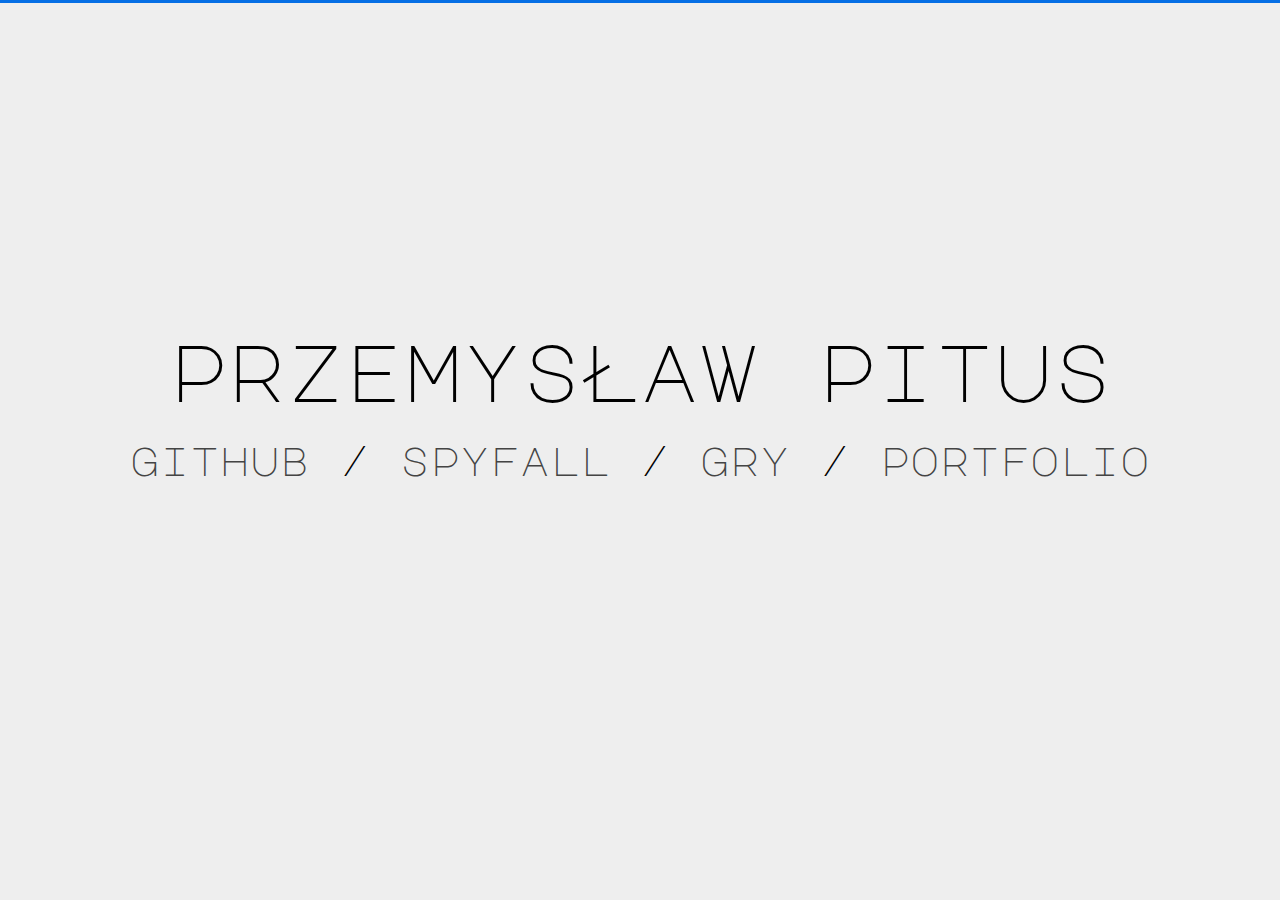
<file: index.html>
<!DOCTYPE html>
<html>
	<head>
		<link rel="stylesheet" type="text/css" href="main.css">
		<link rel="stylesheet" type="text/css" href="home.css">
		<link rel="icon" href="./images/favicon.ico" type="image/gif" sizes="16x16">
		<title>Przemysław Pitus</title>
		<meta charset="UTF-8">
	</head>
	<body>
		<div id="content">
			<div id="header">
				Przemysław Pitus
			</div>
			<div id="links">
				<a href="https://github.com/MagicznyCzarodziej">GitHub</a> <span>/</span> <a href="http://mamyszpiega.przemyslawpitus.pl/">Spyfall</a> <span>/</span> <a href="./games.html">Gry</a> <span>/</span> <a href="./portfolio.html">Portfolio</a>
			</div>
		</div>
	</body>
</html>
</file>
<file: main.css>
html {
	height: 100%;
}
body {
	margin: 0px;
	display: flex;
	flex-direction: column;
	text-align: center;
	color: #000;
	height: 100%;
	background-color: #ddd;
	border-top: 3px solid #066fe5;
	box-sizing: border-box;
}
</file>
<file: home.css>
@import url('https://fonts.googleapis.com/css?family=Major+Mono+Display');

body {
    font-size: 40px;
    font-family: 'Major Mono Display', sans-serif;
    text-transform: lowercase;
    background-color: #eee;
}
a {
    text-decoration: none;
    color: #000;
    transition: color;
    transition-duration: 1.5s;
}
#content {
    position: absolute;
    width: 100%;
    top: 45%;
    transform: translateY(-50%);
}
#header {
    font-size: 80px;
    margin-bottom: 30px;
}
#links a {
    color: #444;
}
#links a:hover {
	transition-duration: 0.2s;
	color: #BA0009;
}
</file>
